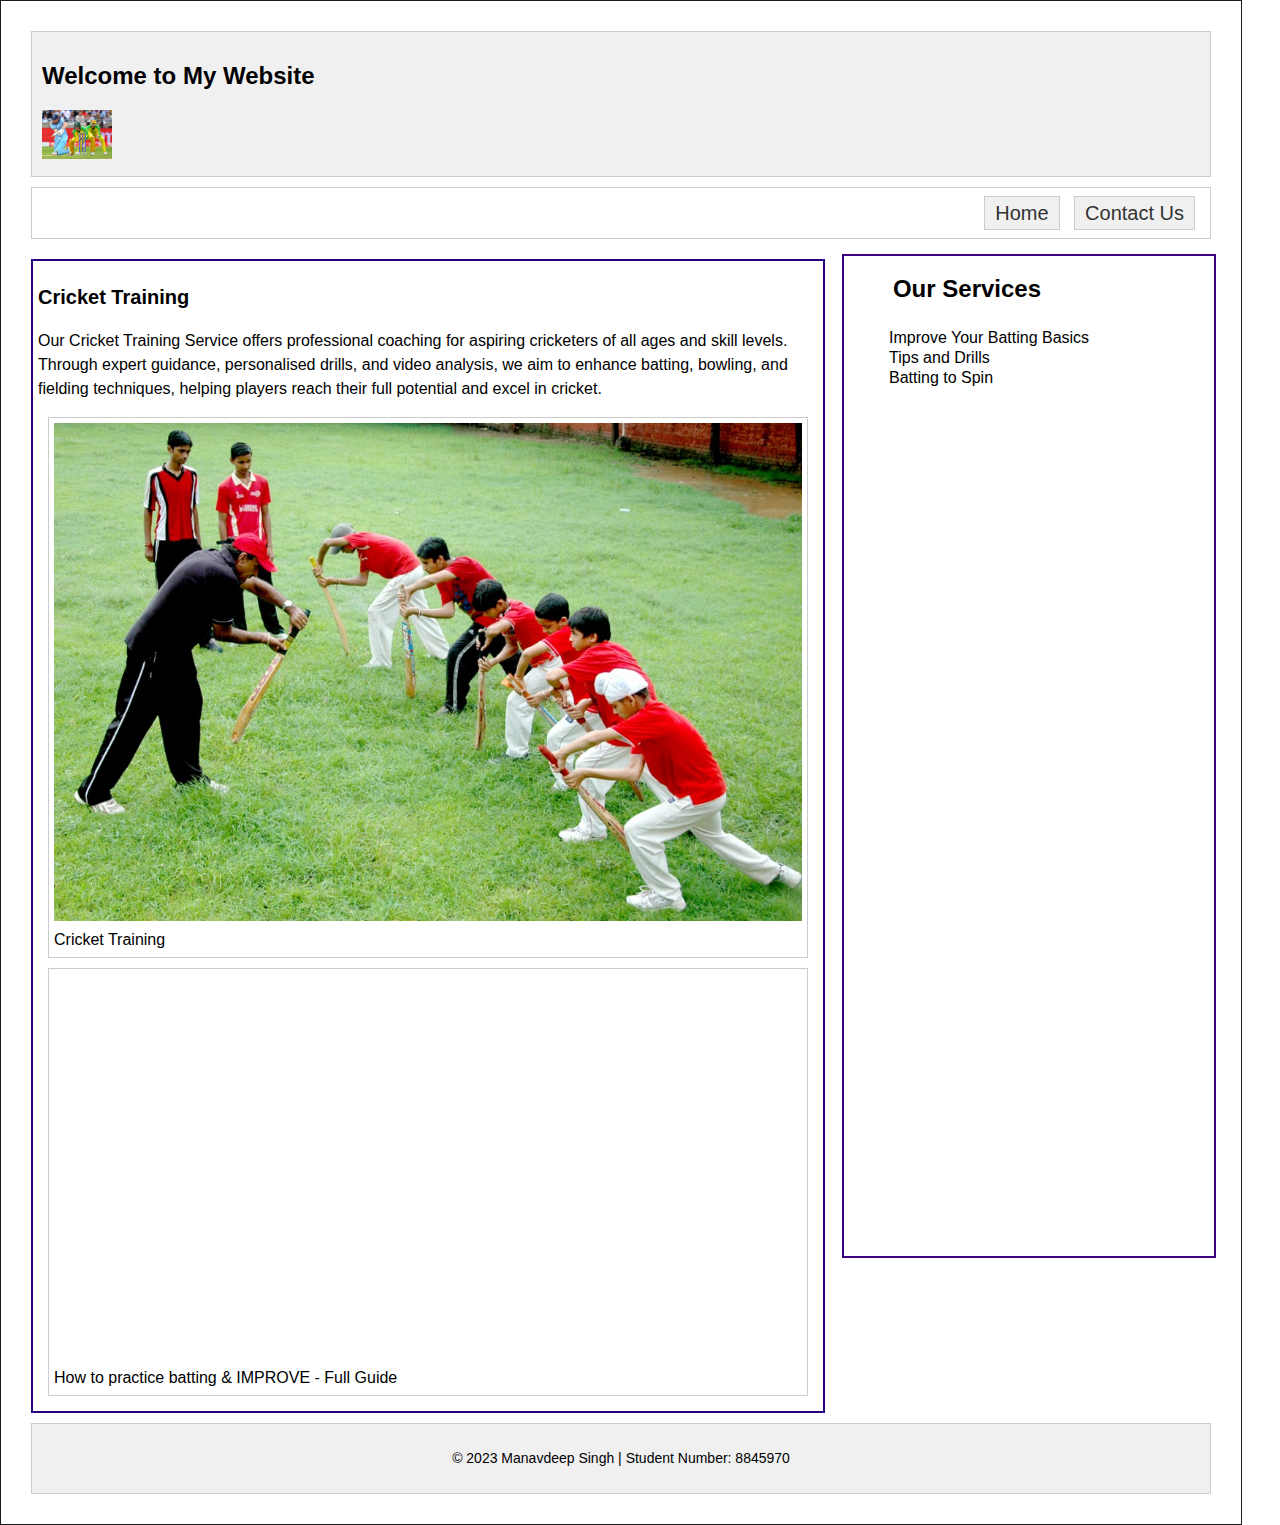
<file: index.html>
<!DOCTYPE html>
<html>
<head>
  <meta charset="UTF-8">
  <meta name="viewport" content="width=device-width, initial-scale=1.0">
  <title>Cricket | Home</title>
  <meta name="description" content="Welcome to our website. Learn about our services and contact us.">
    <meta name="viewport" content="width=device-width, initial-scale=1.0">
    <link rel="stylesheet" href="css/normalize.css">
    <link rel="stylesheet" href="css/main.css">
</head>
<body>
    <!-- Name: Manavdeep Singh -->
    <!-- Email: Msingh5970@conestogac.on.ca -->
<header>
  <h1>Welcome to My Website</h1>
  <img src="images/logo.jpg" alt="Logo">
</header>

<nav>
  <a href="index.html">Home</a>
  <a href="contact.html">Contact Us</a>
</nav>

<aside>
  <h2>Our Services</h2>
  <ul>
    <li>Improve Your Batting Basics </li>
    <li>Tips and Drills</li>
    <li>Batting to Spin </li>
  </ul>
</aside>

<main>
  <h2>Cricket Training</h2>
  <p>Our Cricket Training Service offers professional coaching for aspiring cricketers of all ages and skill levels. Through expert guidance, personalised drills, and video analysis, we aim to enhance batting, bowling, and fielding techniques, helping players reach their full potential and excel in cricket.</p>
  <figure>
    <img src="images/sample-image.jpg" alt="Sample Image">
    <figcaption>Cricket Training</figcaption>
  </figure>
  <figure>
    <iframe width="633" height="385" src="https://www.youtube.com/embed/-yUPd41eL-M" title="How to practice batting &amp; IMPROVE - Full Guide" frameborder="0" allow="accelerometer; autoplay; clipboard-write; encrypted-media; gyroscope; picture-in-picture; web-share" allowfullscreen></iframe>
    <figcaption>How to practice batting & IMPROVE - Full Guide</figcaption>
  </figure>
</main>

<footer>
  <p>&copy; 2023 Manavdeep Singh | Student Number: 8845970</p>
</footer>
</body>
</html>
</file>
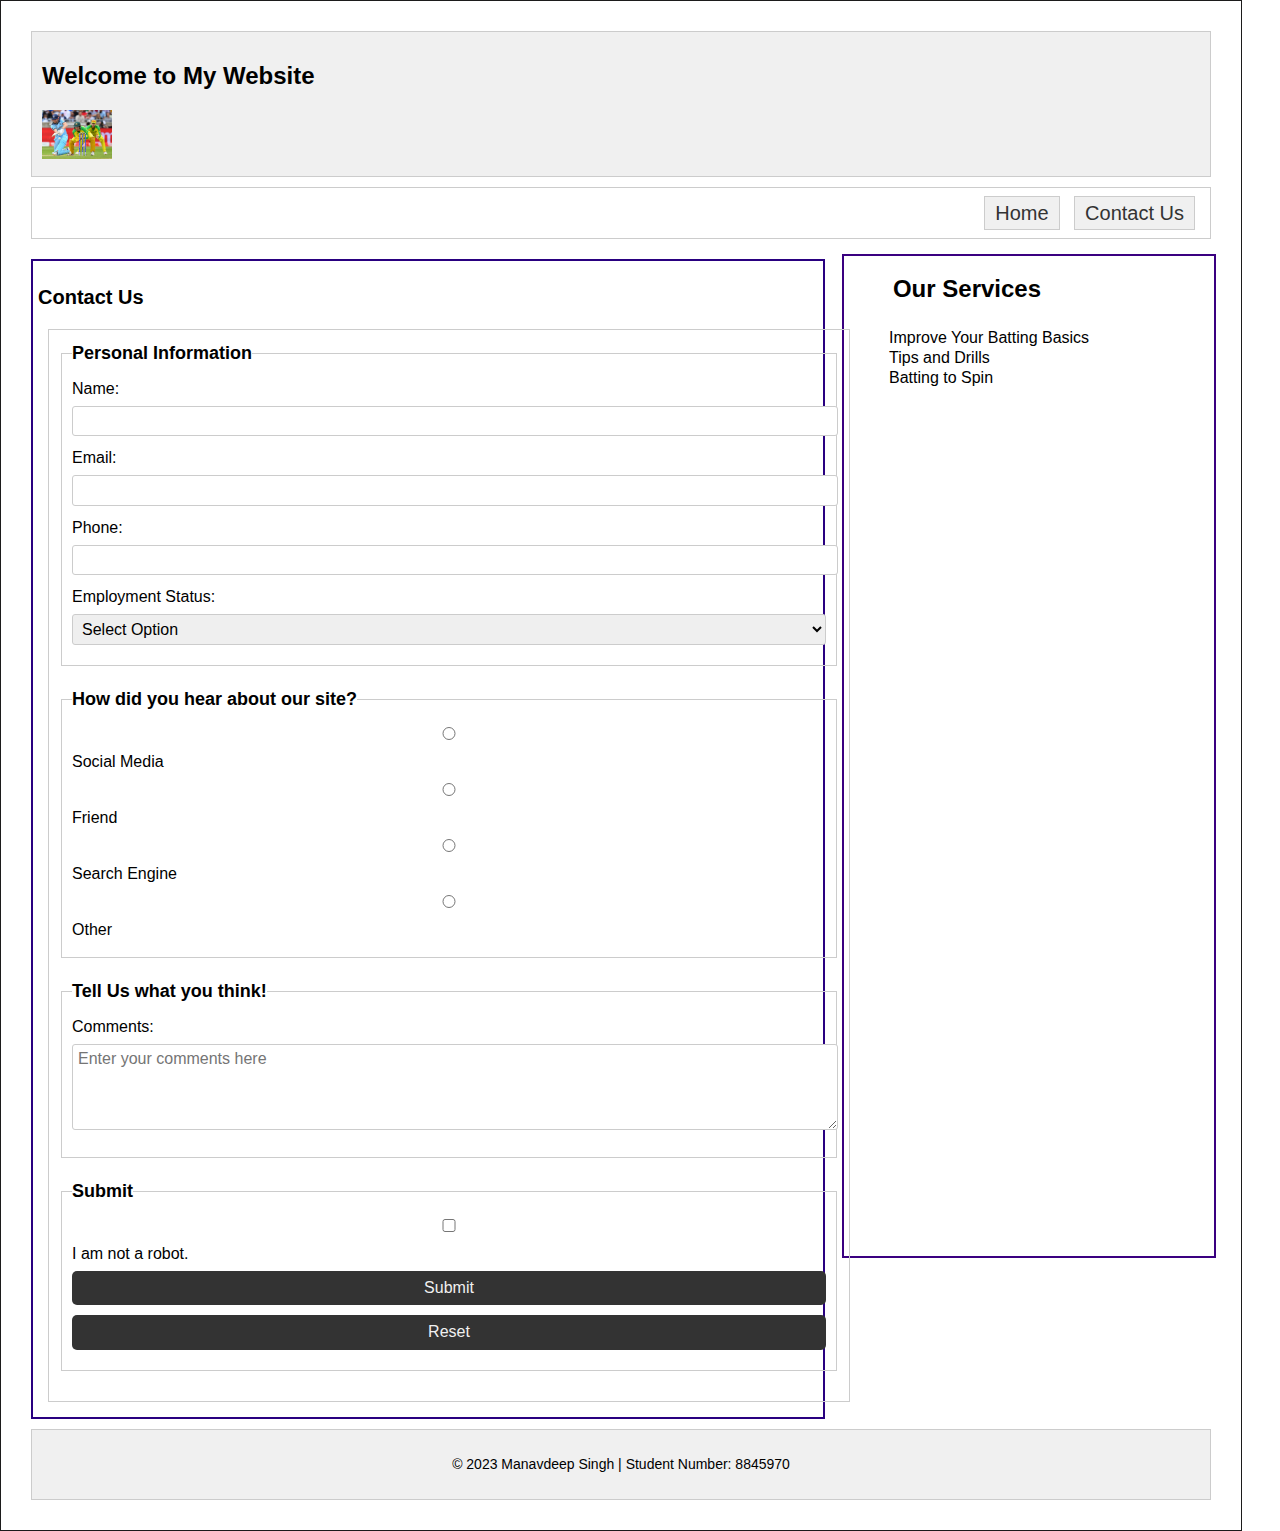
<file: contact.html>
<!DOCTYPE html>
<html>
<head>
  <meta charset="UTF-8">
  <meta name="viewport" content="width=device-width, initial-scale=1.0">
  <title>Cricket | Home</title>
  <meta name="description" content="Welcome to our website. Learn about our services and contact us.">
  <link rel="stylesheet" href="css/normalize.css">
  <link rel="stylesheet" href="css/main.css">
</head>
<body>
  <!-- Name: Manavdeep Singh -->
  <!-- Email: Msingh5970@conestogac.on.ca -->
  <header>
    <h1>Welcome to My Website</h1>
    <img src="images/logo.jpg" alt="Logo">
  </header>

  <nav>
    <a href="index.html">Home</a>
    <a href="contact.html">Contact Us</a>
  </nav>

  <aside>
    <h2>Our Services</h2>
    <ul>
      <li>Improve Your Batting Basics</li>
      <li>Tips and Drills</li>
      <li>Batting to Spin</li>
    </ul>
  </aside>

  <main>
    <h2>Contact Us</h2>
    <form id="contactForm" onsubmit="return validateForm()">
      <fieldset>
        <legend>Personal Information</legend>
        <label for="name">Name:</label>
        <input type="text" id="name" name="name" required>
        <label for="email">Email:</label>
        <input type="email" id="email" name="email" required>
        <label for="phone">Phone:</label>
        <input type="tel" id="phone" name="phone" required>
        <label for="employmentStatus">Employment Status:</label>
        <select id="employmentStatus" name="employmentStatus" required>
          <option value="">Select Option</option>
          <option value="student">Student</option>
          <option value="fullTime">Employed Full-time</option>
          <option value="partTime">Employed Part-time</option>
          <option value="retired">Retired</option>
          <option value="other">Other</option>
        </select>
      </fieldset>
      <fieldset>
        <legend>How did you hear about our site?</legend>
        <input type="radio" id="socialMedia" name="hearAbout" value="socialMedia" required>
        <label for="socialMedia">Social Media</label>
        <input type="radio" id="friend" name="hearAbout" value="friend" required>
        <label for="friend">Friend</label>
        <input type="radio" id="searchEngine" name="hearAbout" value="searchEngine" required>
        <label for="searchEngine">Search Engine</label>
        <input type="radio" id="other" name="hearAbout" value="other" required>
        <label for="other">Other</label>
      </fieldset>
      <fieldset>
        <legend>Tell Us what you think!</legend>
        <label for="comments">Comments:</label>
        <textarea id="comments" name="comments" rows="4" placeholder="Enter your comments here" required></textarea>
      </fieldset>
      <fieldset>
        <legend>Submit</legend>
        <label>
          <input type="checkbox" name="robotCheck" required> I am not a robot.
        </label>
        <input type="submit" value="Submit">
        <input type="reset" value="Reset">
      </fieldset>
    </form>

    <script>
      function validateForm() {
        var name = document.getElementById('name').value;
        var email = document.getElementById('email').value;
        var hearAbout = document.querySelector('input[name="hearAbout"]:checked');
        var employmentStatus = document.getElementById('employmentStatus').value;
        var comments = document.getElementById('comments').value;

        if (!name || !email || !hearAbout || !employmentStatus || !comments) {
          alert("Please fill out all required fields!");
          return false;
        }

        return true;
      }
    </script>
  </main>

  <footer>
    <p>&copy; 2023 Manavdeep Singh | Student Number: 8845970</p>
  </footer>
</body>
</html>
</file>
<file: css/main.css>
body {
    padding: 20px;
    margin: 0;
    width: 100%;
    max-width: 1200px;
    border: 1px solid #1c1b1b;
    font: 16px/1.5 Arial, sans-serif;
}

header, nav, aside, main, footer {
    padding: 10px;
    margin: 10px;
    border: 1px solid #ccc;
}

header {
    background-color: #f0f0f0;
}
  
header h1 {
    font-size: 24px;
}
  
header img {
    width: 70px;
    height: auto;
    margin-right: 15px;
}

nav {
    text-align: right;
}
  
nav a {
    text-decoration: none;
    font-size: 20px;
    padding: 5px 10px;
    margin: 5px;
    border: 1px solid #ccc;
    background-color: #f0f0f0;
    color: #333;
}
  
nav a:hover {
    background-color: #333;
    color: #f0f0f0;
}

aside {
    height: 110vh;
    margin: 5px;
    padding: 5px;
    border: 2px solid rgb(58, 0, 128);
    width: 30%;
    float: right;
}
  
aside h2 {
    margin: 5px;
    padding: 5px;
    width: 60%;
    text-align: center;
}

aside ul {
    list-style: none;
    line-height: 20px;
}

main {
    width: 66.67%;
    float: right;
}
  
main h2 {
    font-size: 20px;
}
  
main {
    height: auto;
    margin: 10px;
    padding: 5px;
    border: 2px solid rgb(41, 0, 128);
    width: 65%;
    float: left;
}

figure {
    margin: 10px;
    padding: 5px;
    border: 1px solid #ccc;
}
  
figure img,
figure video {
    width: 100%;
    height: auto;
}

footer {
    text-align: center;
    background-color: #f0f0f0;
    padding: 10px;
    font-size: 14px;
    clear: both;
}
  
footer p {
    font-size: 14px;
}

/* Add your CSS styles for the form here */
form {
    width: 100%;
    padding: 10px;
    margin: 10px;
    border: 1px solid #ccc;
    font-family: Arial, sans-serif;
}
  
form fieldset {
    margin-bottom: 20px;
    padding: 10px;
    border: 1px solid #ccc;
}
  
form legend {
    font-size: 18px;
    font-weight: bold;
}
  
form label {
    display: block;
    margin-bottom: 5px;
}


form input,
form select,
form textarea {
    width: 100%;
    padding: 5px;
    margin-bottom: 10px;
    border: 1px solid #ccc;
    border-radius: 3px;
}
  
form input[type="checkbox"] {
    margin-right: 5px;
}
  
form input[type="submit"],
form input[type="reset"] {
    padding: 8px 20px;
    background-color: #333;
    color: #f0f0f0;
    border: none;
    border-radius: 5px;
    cursor: pointer;
}
</file>
